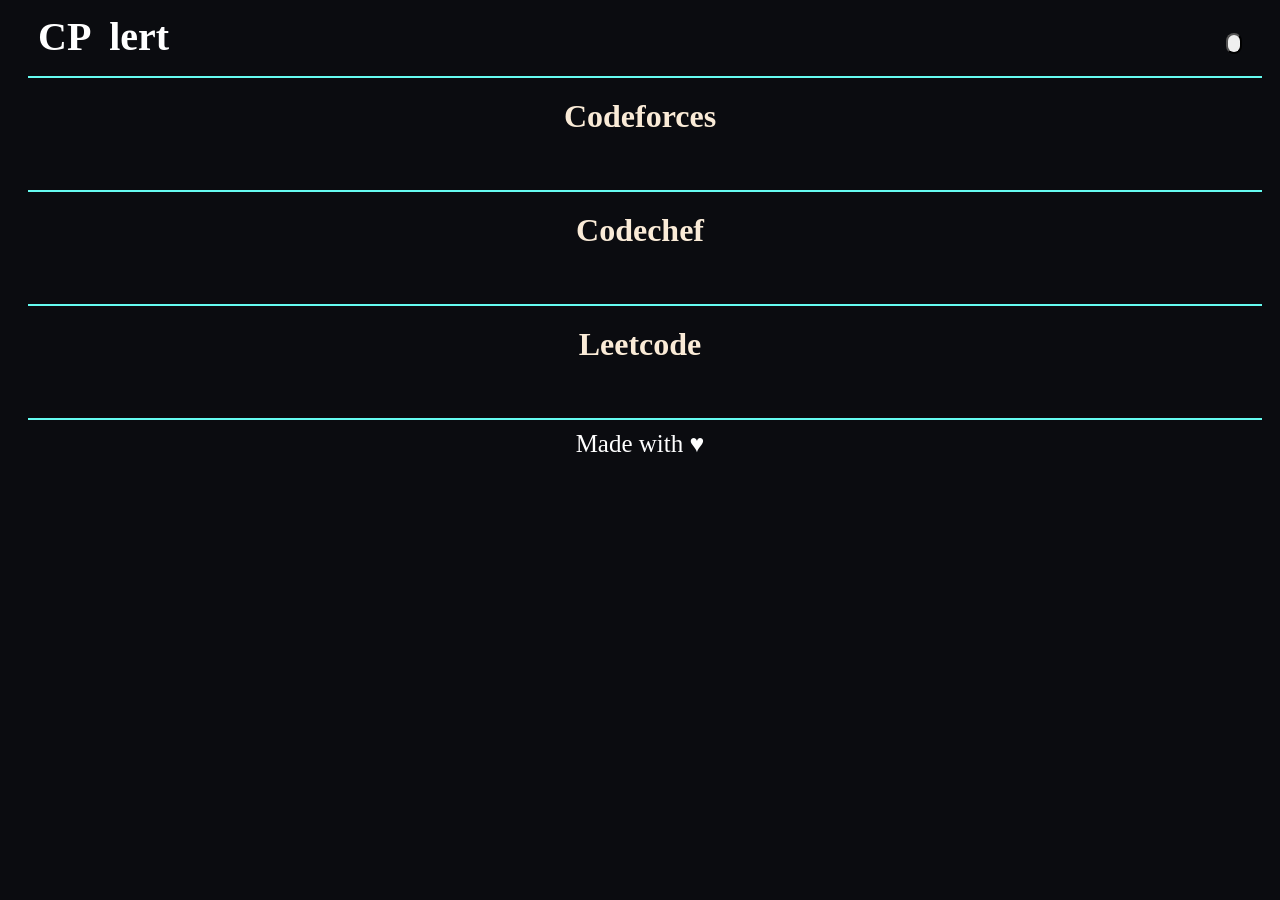
<file: index.htm>
<!DOCTYPE html>
<html>

<head>
	<meta charset="utf-8">
	<meta name="viewport" content="width=device-width, initial-scale=1">
	<meta http-equiv="X-UA-Compatible" content="ie=edge">
	<title>CPAlert</title>
	<link rel="stylesheet" type="text/css" href="style.css">
</head>
<body>
	<div class="sticky">
	<h1 id="heading">CP &nbsp;<span class="bell"></span>lert
		<button class="theme1" onclick="func1()"><span class="sun"></span></button>
		<button class="theme2 hide" onclick="func2()"><span class="moon"></span></button>
	</h1>

	<div class="line">
		<p class="hl"></p>
	</div>
</div>

	<div id="container">    
			<div id="codeforces">	
				<p class="platforms">Codeforces</p>				
			</div>

	<div class="line">
		<p class="hl"></p>
	</div>
		   
			<div id="codechef">
				<p class="platforms">Codechef</p>
			</div>

	<div class="line">
		<p class="hl"></p>
	</div>
		    
		    <div id="leetcode">
		    	<p class="platforms">Leetcode</p>
		    </div>
    </div>

    <div class="line">
		<p class="hl"></p>
	</div>

	

    <div id="footer">Made with  <span id="foot">♥️</span> </div>
<script type="text/javascript" src="script.js"></script>
</body>
</html>
</file>
<file: style.css>
.bell{
	content: url('https://api.iconify.design/fa6-regular/bell.svg?color=red&height=50');
	position: relative;
	right: 3px;
	top: 11px;
}

.ert
{
  content: url('https://api.iconify.design/charm/heart.svg?color=red&height=27');
}

.sun{
	content: url('https://api.iconify.design/akar-icons/sun.svg?color=black&height=22');
}

.moon{
	content: url('https://api.iconify.design/bytesize/moon.svg?color=white&height=22');
}

.theme1,.theme2{
	float: right;
	position: relative;
	top: 20px;
	right: 30px;
	border-radius: 20px;
}

.hide{
	display: none;
}
div.sticky{
	position: sticky;
	top: 0;
	background-color: #0B0C10;
	padding-top: 3px;
}

.hl{
	background-color: #66FCF1;
	padding: 1px;
	margin-bottom: 10px;
	margin-left: 20px;
	margin-right: 10px;
}

body{
	background-color: #0B0C10;
}
#heading{

	margin-top: 2px;
	margin-bottom: 2px;
	padding-left: 30px;
	font-size: 40px;
	color: white;
}

.platforms{
	text-align: center;
	font-size: 200%;
	font-weight: bold;
	margin: 5px;
}

#codeforces , #codechef , #leetcode{
		
	margin: 0px;
	margin-bottom: 20px;
	margin-top: 20px;
	padding: 30px;
	padding-top: 0px;
	color: antiquewhite;
}

.cards{
	padding: 15px;
	padding-bottom: 1px;
	padding-left: 30px;
	border-style: solid;
	border-width: 3px;
	border-radius: 15px;
	border-color: #66FCF1;
	margin-top: 28px;
	font-size: 20px;
	color: white;
	min-width: 150px;
}

.card:hover {
    transform: scale(1.05);
  }

#footer{
	text-align: center;
	font-size: 25px;
	color: white;
	padding-bottom: 20px;
}





#foot {
	animation: pulse 3s ease-out infinite;
	//background: radial-gradient(250px 250px, #ffffff, rgba(0, 0, 0, 0) 1000px), #333;
	overflow: hidden;
	font-family: 'Akaya Telivigala', cursive;
	}




	@keyframes pulse {
	0% {
	  font-size: 20px;
	}
	50% {
	  font-size: 30px;
	}
	100% {
	  font-size: 20px;
	}
	}
</file>
